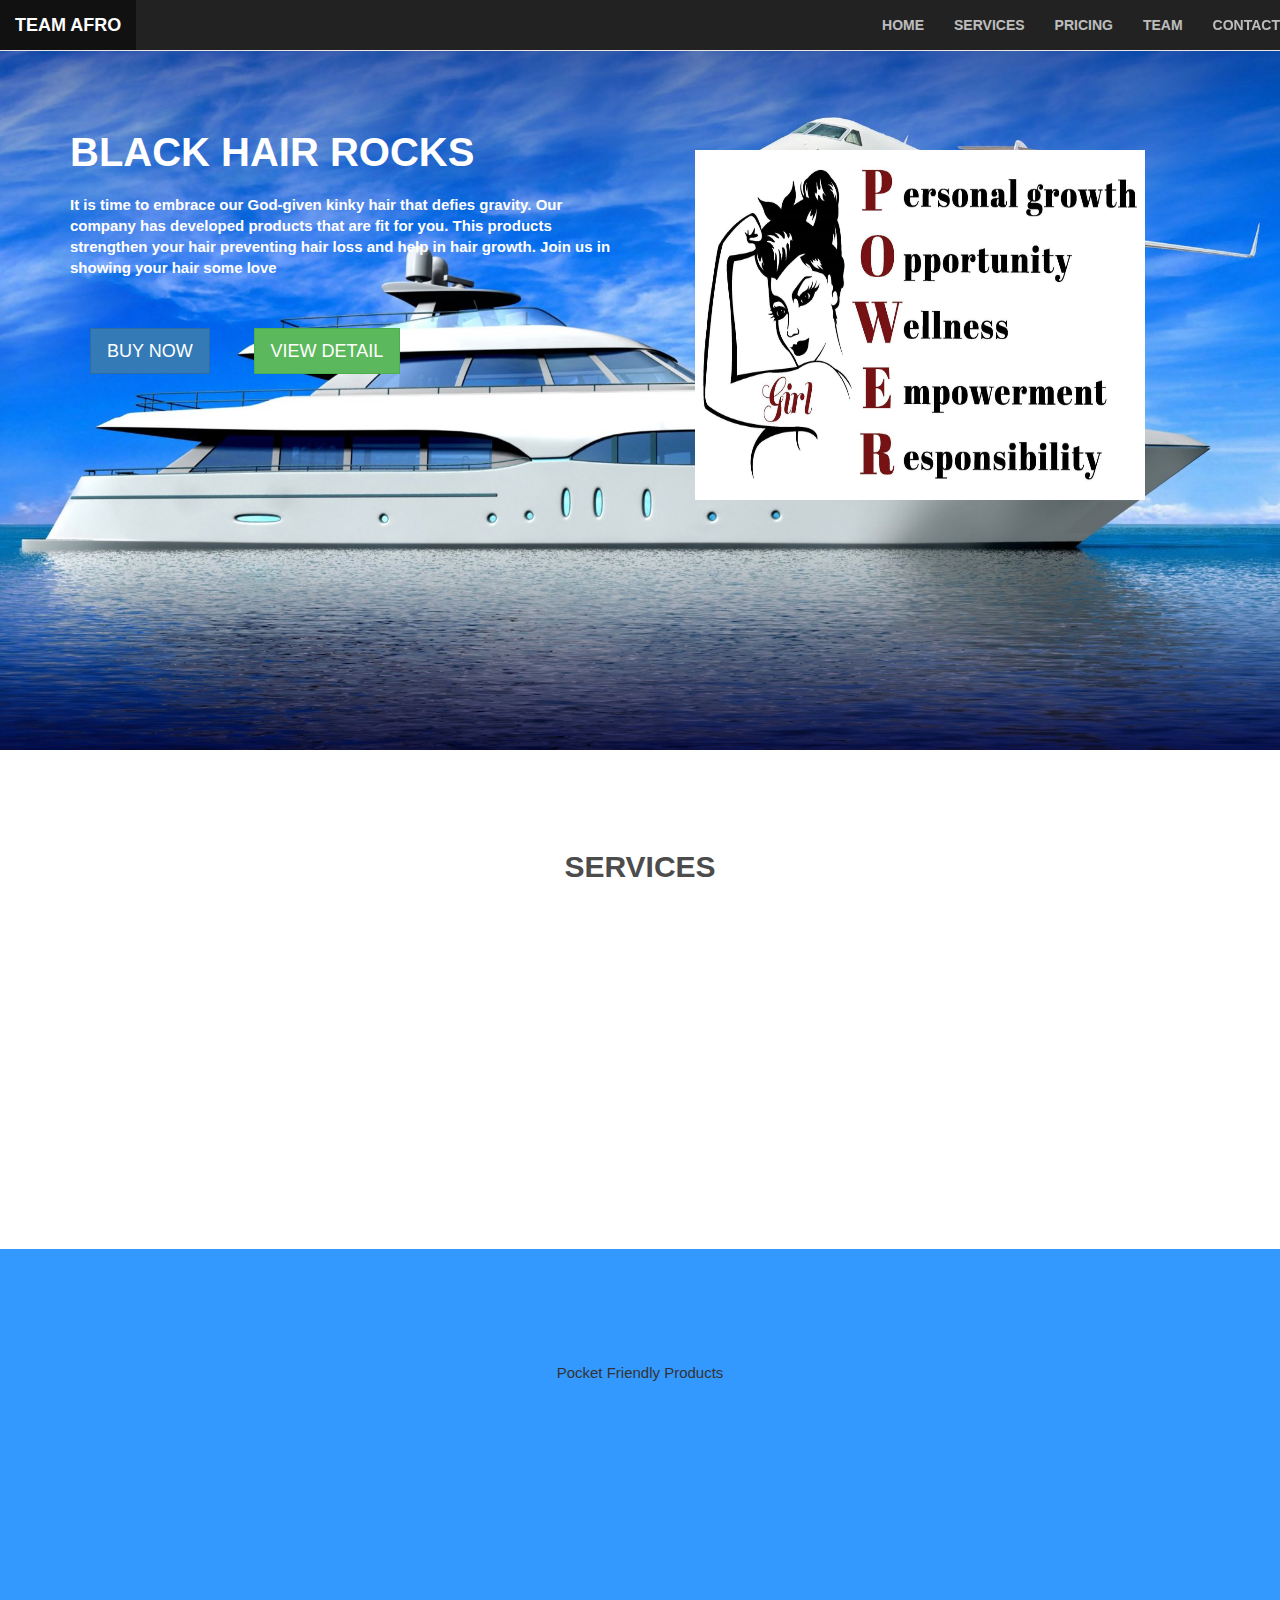
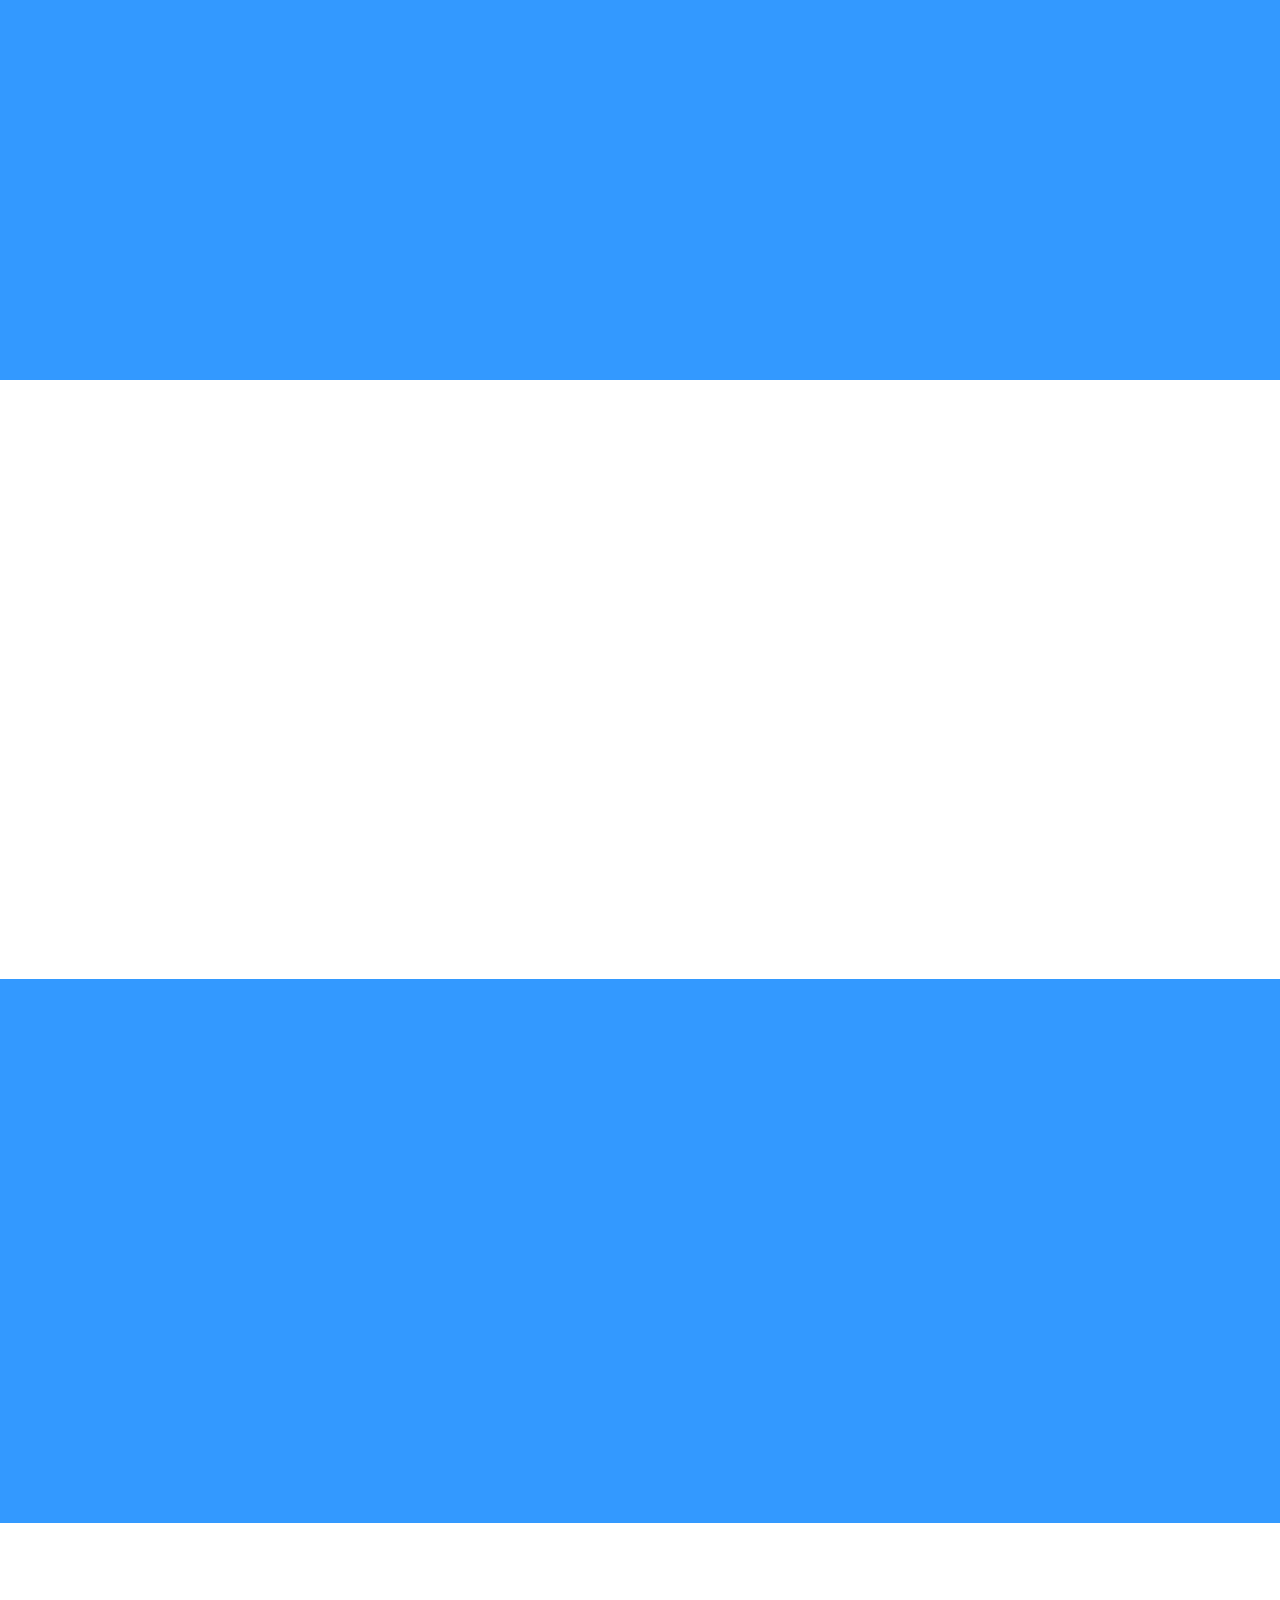
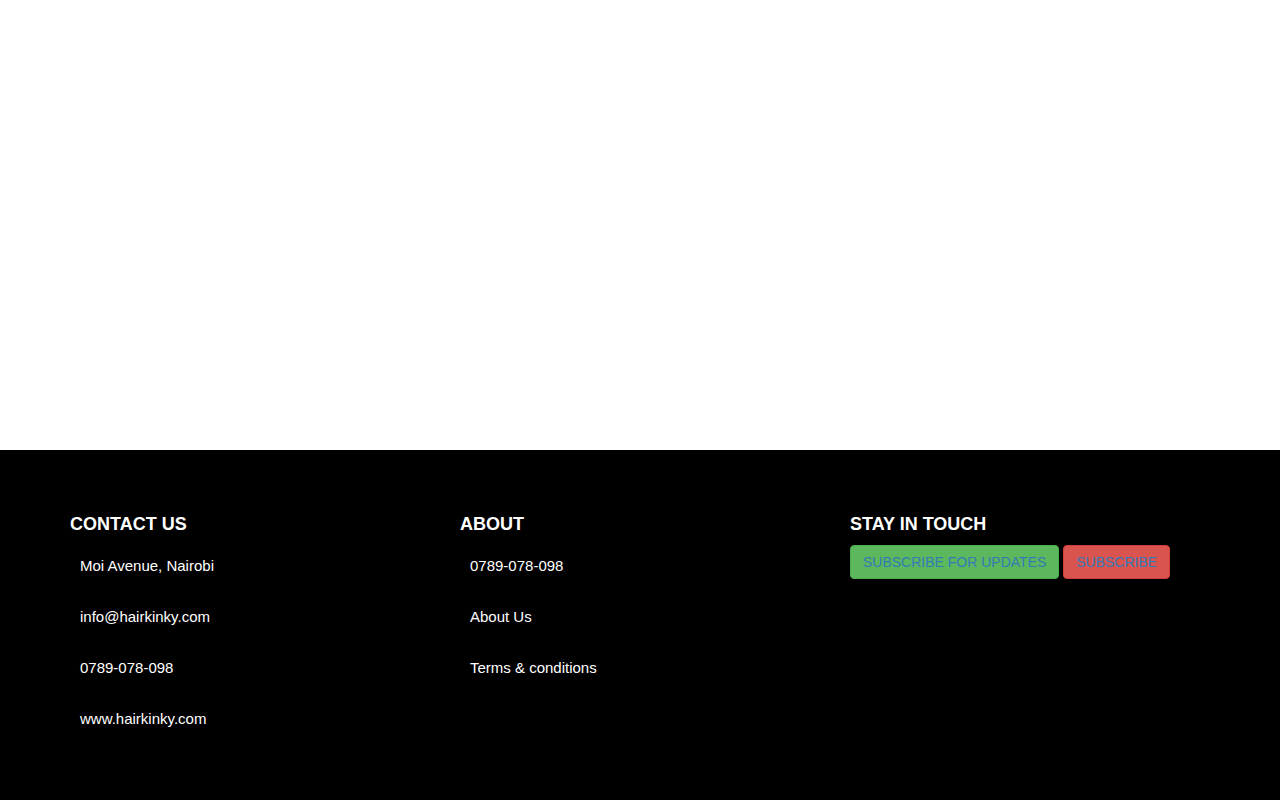
<file: index.html>
<!DOCTYPE html>
<html lang="en">
<head>
<meta http-equiv="X-UA-compatible" content="IE=edge">
<meta charset="utf-8">
<meta name="viewport" content="width=device-width, initial-scale=1">
	<title>Team AFRO</title>
	<link rel="shortcut icon" type="text/css" href="images/favicon.png">
	<link rel="stylesheet" type="text/css" href="css/bootstrap.css">
	<link rel="stylesheet" type="text/css" href="css/bootstrap.min.css">
	<link rel="stylesheet" type="text/css" href="css/bootstrap.css">
<!-- 	<link rel="stylesheet" type="text/css" href="fonts/fontawesome.min.css"/>
	<link rel="stylesheet" type="text/css" href="fonts/fontawesome.css"> -->
	<link rel="stylesheet" href="https://use.fontawesome.com/releases/v5.6.3/css/all.css" integrity="sha384-UHRtZLI+pbxtHCWp1t77Bi1L4ZtiqrqD80Kn4Z8NTSRyMA2Fd33n5dQ8lWUE00s/" crossorigin="anonymous">
	<link rel="stylesheet" type="text/css" href="css/style.css"/>
	<link rel="stylesheet" type="text/css" href="css/animate.min.css"/>
</head> 
<body>
<!-- NAVIGATION  -->
<div id="myNavbar" class="navbar navbar-default navbar-fixed-top" role="navigation">
<div class="navbar-header">
	<button type="button" class="navbar-toggle" data-toggle="collapse" data-target=".navbar-collapse">
		<span class="icon-bar"></span>
		<span class="icon-bar"></span>
		<span class="icon-bar"></span>
		<span class="icon-bar"></span>
	</button>
	<a href="#" class="navbar-brand">Team AFRO</a>
</div>
<div class="navbar-collapse collapse">
<ul class="nav navbar-nav navbar-right">
	<li><a href="#header">Home</a></li>
	<li><a href="#services">Services</a></li>
	<li><a href="#pricing">Pricing</a></li>
	<li><a href="#team">Team</a></li>
	<li><a href="#contact">Contact</a></li>
</ul>
	
</div>
	
</div>

<!-- End-navigation -->

 <!-- header -->
 <div id="header" class="header">
 <div class="container">
 <div class="row">
 <div class="col-lg-6 col-md-6 wow bounceInLeft" data-wow-delay="0.6s">
 <h1>Black Hair Rocks</h1>
 <p><b>It is time to embrace our God-given kinky hair that defies gravity.
  Our company has developed products that are fit for you. 
  This products strengthen your hair preventing hair loss and help in hair growth. 
  Join us in showing your hair some love</b></p>
 <button class="btn btn-lg btn-primary">BUY NOW</button>
 <button class="btn btn-lg btn-success">VIEW DETAIL</button>
 </div>	
 <div class="col-lg-6 col-md-6 wow bounceInRight" data-wow-delay="0.6s"">
 <img src="images/u1.jpg" alt="">
 	
 </div>
 </div>
 	
 </div>
 	
 </div>

<!-- end header -->
<!-- services -->

<div id="services" class="services">
<div class="container">
<h2 class="wow fadeInUp">Services</h2>
<p class="wow fadeInUp" data-wow-delay="0.4s">Customer Centered Services</p>
<div class="row">
<div class="col-lg-3 col-md-3 wow fadeInLeft" data-wow-delay="1.8s">
<i class="fas fa-desktop"></i>
<h4>Procedure</h4>
<p>Hair Growth</p>
</div>
<div class="col-lg-3 col-md-3 wow fadeInLeft" data-wow-delay="1.4s">
<i class="fa fa-mobile" aria-hidden="true"></i>
<h4>Hair type</h4>
<p>Stand-by Customer Care</p>
</div>
<div class="col-lg-3 col-md-3 wow fadeInLeft" data-wow-delay="0.8s">
<i class="fa fa-database" aria-hidden="true"></i>
<h4>Hair Regimen</h4>
<p>Free and Reliable Information for all Hair Types</p>
</div>
<div class="col-lg-3 col-md-3 wow fadeInLeft" data-wow-delay="0.4s">
<i class="fa fa-university" aria-hidden="true"></i>
<h4>Consulting</h4>
<p>Customer Queries</p>
</div>
</div>
</div>
</div>

<!-- end services -->

	<!-- pricing -->
	<div id="pricing" class="pricing">
		<div class="container">
			<div class="row">
				<h2 class="wow fadeInUp">Pricing</h2>
				<p>Pocket Friendly Products</p>
				<div class="col-lg-3 col-md-3 wow flipInY" data-wow-delay="0.8s">
					<div class="packages">
						<h4>Bronze</h4>
						<h1>9.99</h1>
						<b>Monthly</b>
						<p>Hair Requires Good Care</p>
						<hr>
						<li>2 Users</li>
						<li>Hair Certificate</li>
						<li>1 Free sample</li>
						<li>1 face flunnel</li>
						<button class="btn btn-success">Get Started</button>
					</div>
				</div>
				<div class="col-lg-3 col-md-3 wow flipInY" data-wow-delay="1.2s">
					<div class="packages">
						<h4>Silver</h4>
						<h1>19.99</h1>
						<b>Monthly</b>
						<p>Hair Requires Good Care</p>
						<hr>
						<li>4 Users</li>
						<li>Hair Certificate</li>
						<li>1 Free sample</li>
						<li>1 hair flunnel</li>
						<button class="btn btn-success">Get Started</button>
					</div>
				</div>
				<div class="col-lg-3 col-md-3 wow flipInY" data-wow-delay="1.6s">
					<div class="packages">
						<h4>Gold</h4>
						<h1>29.99</h1>
						<b>Monthly</b>
						<p>Hair Requires Good Care</p>
						<hr>
						<li>6 Users</li>
						<li>Hair Certificate</li>
						<li>2 Free samples</li>
						<li>1 flexi rods</li>
						<button class="btn btn-success">Get Started</button>
					</div>
				</div>
				<div class="col-lg-3 col-md-3 wow flipInY" data-wow-delay="2s">
					<div class="packages">
						<h4>Premium</h4>
						<h1>39.99</h1>
						<b>Monthly</b>
						<p>Hair Requires Good Care</p>
						<hr>
						<li>10 Users</li>
						<li>Hair Certificate</li>
						<li>3 Free samples</li>
						<li>1 Gift Hamper</li>
						<button class="btn btn-success">Get Started</button>
					</div>
				</div>
			</div>
		</div>
	</div>


<!-- end pricing -->
<!-- team -->
<div id="team" class="team">
	<div class="container">
		<div class="row">
			<h2 class="wow fadeInUp">Meet Our Team</h2>
			<p class="wow fadeInUp" data-wow-delay="0.4s">Team Afro Founders </p>
			<div class="col-lg-3 col-md-3 wow fadeInLeft" data-wow-delay="2s">
				<img src="images/3.jpg" class="img-circle" alt="">
				<h4>Julie Wakaba</h4>
				<b>CEO & Founder</b>
				<p>Great leader</p>
				<a href="#"><i class="fab fa-facebook" aria-hidden="true"></i></a>
				<a href="#"><i class="fab fa-twitter" aria-hidden="true"></i></a>
				<a href="#"><i class="fab fa-linkedin" aria-hidden="true"></i></a>
				<a href="#"><i class="fab fa-pinterest" aria-hidden="true"></i></a>
			</div>
			<div class="col-lg-3 col-md-3 wow fadeInLeft" data-wow-delay="1.6s">
				<img src="images/4.jpeg" class="img-circle" alt="">
				<h4>Faith Njoki</h4>
				<b>CEO & Founder</b>
				<p>Great Mind</p>
				<a href="#"><i class="fab fa-facebook" aria-hidden="true"></i></a>
				<a href="#"><i class="fab fa-twitter" aria-hidden="true"></i></a>
				<a href="#"><i class="fab fa-linkedin" aria-hidden="true"></i></a>
				<a href="#"><i class="fab fa-pinterest" aria-hidden="true"></i></a>
			</div>
			<div class="col-lg-3 col-md-3 wow fadeInLeft" data-wow-delay="1.2s">
				<img src="images/5.jpg" class="img-circle" alt="">
				<h4>Ann Wakaba</h4>
				<b>CEO & Founder</b>
				<p>Great Leader</p>
				<a href="#"><i class="fab fa-facebook" aria-hidden="true"></i></a>
				<a href="#"><i class="fab fa-twitter" aria-hidden="true"></i></a>
				<a href="#"><i class="fab fa-linkedin" aria-hidden="true"></i></a>
				<a href="#"><i class="fab fa-pinterest" aria-hidden="true"></i></a>
			</div>
			<div class="col-lg-3 col-md-3 wow fadeInLeft" data-wow-delay="0.8s">
				<img src="images/6.jpeg" class="img-circle" alt="">
				<h4>Sylvia Karimi</h4>
				<b>CEO & Founder</b>
				<p>Great Mind</p>
				<a href="#"><i class="fab fa-facebook" aria-hidden="true"></i></a>
				<a href="#"><i class="fab fa-twitter" aria-hidden="true"></i></a>
				<a href="#"><i class="fab fa-linkedin" aria-hidden="true"></i></a>
				<a href="#"><i class="fab fa-pinterest" aria-hidden="true"></i></a>
			</div>
		</div>
	</div>
</div>
<!-- end team -->

<!-- companies -->
<div id="clients" class="clients">
	<div class="container">
		<div class="row">
			<h2 class="wow fadeInUp">Trusted BY</h2>
			<p class="wow fadeInUp" data-wow-delay="0.4s">Some of Our Clients</p>
			<div class="col-lg-3 col-md-3 wow fadeInLeft" data-wow-delay="2s">
				<li><img src="images/l1.png" alt=""></li>
			</div>
			<div class="col-lg-3 col-md-3 wow fadeInLeft" data-wow-delay="1.6s">
				<li><img src="images/l2.png" alt=""></li>
			</div>
			<div class="col-lg-3 col-md-3 wow fadeInLeft" data-wow-delay="1.2s">
				<li><img src="images/l3.jpeg" alt=""></li>
			</div>
			<div class="col-lg-3 col-md-3 wow fadeInLeft" data-wow-delay="0.8s">
				<li><img src="images/l4.png" alt=""></li>
			</div>
		</div>
	</div>
</div>
<!-- end companies -->

<!-- contact -->
<div id="contact" class="contact">
	<div class="container">
		<div class="row">
			<h2 class="wow fadeInUp">Contact</h2>
			<p class="wow fadeInUp" data-wow-delay="0.4s">Feel free to Holla us</p>
			<div class="col-lg-6 col-md-6">
			    <div class="input-group input-group-lg wow fadeInUp" data-wow-delay="0.8s">
					<span class="input-group-addon" id="sizing-addon1"><i class="fa fa-user" aria-hidden="true"></i></span>
					<input type="text" class="form-control" aria-describedby="sizing-addon1" placeholder="Full Name">
				</div>
				<div class="input-group input-group-lg wow fadeInUp" data-wow-delay="1.2s">
					<span class="input-group-addon" id="sizing-addon1"><i class="fa fa-envelope" aria-hidden="true"></i></span>
					<input type="text" class="form-control" aria-describedby="sizing-addon1" placeholder="Email Address">
				</div>
				<div class="input-group input-group-lg wow fadeInUp" data-wow-delay="1.6s">
					<span class="input-group-addon" id="sizing-addon1"><i class="fa fa-phone" aria-hidden="true"></i></span>
					<input type="text" class="form-control" aria-describedby="sizing-addon1" placeholder="Phone Number">
				</div>
			</div>
			<div class=" col-lg-6 col-md-6">
			<div class="input-group wow fadeInUp" data-wow-delay="2s">
				<textarea name="" id="" cols="80" rows="6" class="form-control"></textarea>
				<button class="btn btn-lg wow fadeInUp" data-wow-delay="2.4s"">Submit Your Message</button>
			</div>
			</div>
		</div>
	</div>
</div>


<!-- end contact -->

<!-- footer -->
<div id="footer" class="footer">
	<div class="container">
		<div class="row">
			<div class="col-lg-4 col-md-4">
			<h4>Contact Us</h4>
			    <P>Moi Avenue, Nairobi</P>
			    <p>info@hairkinky.com</p>
				<p>0789-078-098</p>
				<p>www.hairkinky.com</p>
			</div>
			<div class="col-lg-4 col-md-4">
			    <h4>About</h4>
				<p>0789-078-098</p>
				<p>About Us</p>
				<p>Terms & conditions</p>
			</div>
			<div class="col-lg-4 col-md-4">
			    <h4>Stay In Touch</h4>
				<button class="btn btn-success"><a href="#">Subscribe for Updates</a></button>
				<button class="btn btn-danger"><a href="#">SUBSCRIBE</a></button>

			</div>
		</div>
	</div>
</div>



<!-- end footer -->











    <script src="js/jquery-3.2.1.min.js"></script>
    <script src="js/wow.min.js"></script>
	<script>
		new WOW().init();
	</script>
	<script src="js/bootstrap.min.js"></script> 
	
</body>
</html>
</file>
<file: css/style.css>
/*whole page*/
*{
	padding: 0;
	margin: 0;
}
body{
	overflow-x:hidden;
	font-family: 'Open Sans', sans-serif;
	text-rendering: optimizeLegibility !important;
	~webkit-font-smoothing:anatialised !important;
}
li{
	list-style: none;
	display: inline-block;
}
a{
	text-decoration: none;
	transition: all 500ms ease-in-out;
}
a:hover,
a:active{
	text-decoration: none;
}
h1,
h2,
h4{
	font-family: 'PT Sans Narrow', Arial, sans-serif;
	text-transform: uppercase;
	font-weight: 700;
}
p{
	font-size: 15px;
	line-height: 21px;
}
.btn{
	transition: all 300ms ease-in-out;
	font-weight: 500 !important;
	text-transform: uppercase;
}
.btn:hover{
	background-color: #ededed !important;
	color: #3c3c3c3c !important;
	border: 1px solid #fff !important;
}
/*end whole page*/



/*NAVIGATION*/
.navbar{
	background-color: #222222 !important;
	text-transform: uppercase;
	font-family: 'PT Sans Narrow', Arial, sans-serif;
	font-weight: 700;	
}

.navbar a{
	color: #fff !important;
	opacity:0.7;
}

.navbar a:hover{
	opacity: 1;
	background-color: #111111 !important;
}
/*end navigation*/



/*HEADER*/
.header{
	height:700px;
	width:100%;
	padding:30px 0 30px;
	margin-top: 50px;
	background-image: url(../images/bg.jpg);
	background-position: center center;
	background-repeat: no-repeat;
	background-size: cover;
	color: #fff;
}
.header img{
	height: 350px;
	width:450px;
	margin: 70px 0 0 40px;
}
.header h1{
	font-size:40px;
	font-weight: 700;
	padding-top: 30px;
}
.header h1,
.header p,
.header button {
	margin-top: 20px;
}
.header .btn{
	border-radius: 0;
	margin: 40px 20px;
}
.header .btn:hover{
	color: black !important;
	background-color: white !important;
}
 @media(max-width: 768px){

 	.header{
 		padding: 30px;
 		height: 750px;
 	}

 	.header img{
 		width:10%;
 		height: 300px;
 		margin: 20px 0 0 20px;
 	}

 	.header .btn{
 		font-size: 10px;
 		margin-left: 20px;
 	}
 	
 	.header p{
 		font-size: 10px;
 	}
 }
/*end header*/



 /*services*/
 .services{
 	padding: 80px 0 80px;
 	text-align: center;
 }
 .services h2,
 .services h4{
 	color: #4c4c4c;
 	margin: 20px 0 20px;
 }
 .services p{
 	color: #737373;
 	font-size: 14px;
 	padding-bottom: 40px;
 }

 .services i{
 	height: 80px;
 	width:80px;
 	font-size:30px;
 	padding:25px 20px;
 	border-radius:50%;
 	background-color: #6699cc;
 	color:#fff;

 }
 @media(max-width: 768px){
 	.services{
 		padding:30px;
 	}
 }





 /*pricing*/

 .pricing{
 	padding:50px 0 80px;
 	text-align: center;
 	background-color: #3399ff;
 }
 .pricing h2'
 .pricing p{
 	color:#fff;
 }
 .pricing p{
 	padding-bottom: 40px;
 }
 .pricing .packages{
 	padding: 30px;
 	border: 1px solid #ccc;
 	background-color: #fff;
 	border-radius: 5px;
 	margin-top: 30px;
 }
 .packages li{
 	display: block;
 	padding: 5px;

 }

 .packages h4,
 .packages h1,
 .packages b{
 	color: #4c4c4c4;
 }

 .packages p,
 .packages li{

 	color:#737373;
 }

 .pricing .packages .btn:hover{
 	background-color: white !important;
 	color: black !important;

 }

 @media(max-width: 768px){
 	.pricing{
 		padding:30px;
 	}
 	.packages{
 		width:80%;
 		margin-left: 25px;
 	}
 }
/*end pricing*/





 /*team*/
 .team{
 	padding: 50px 0 80px;
 	text-align: center;

 }
 .team b,
 .team h2,
 .team h4{
 	margin: 20px 0 20px;
 	color: #4c4c4c;
 }

 .team p{
 	color: #737373;
 }

 .team img{
 	height: 150px;
 	width: 150px;   
 	margin-top: 80px;

 }

 .team i{
 	height: 30px;
 	width: 30px;
 	padding:5px;
 	font-size: 17px;
 	border-radius: 50%;
 	background-color: #a0db8e;
 	color:#fff;
 }

 .team a:hover i{
 	background-color: #709963;
 }
/*end team*/




/*companies*/
.clients{
	padding: 50px 0 80px;
	background-color: #3399ff;
	text-align: center;
	color: #fff;

}
.clients h2{
	color:#e5e5e5e;

}
.clients p{
	padding-bottom: 40px;
}
.clients img{
	width: 200px;
	opacity: 0.6;
	cursor: pointer;
	margin: 40px;
	transition: all 500ms ease-in-out;
}
.clients li:hover img{
	opacity:1;
}
/*end companies*/



/*contact*/

.contact{
	padding: 50px 0 80px;
	text-align: center;
}
.contact p{
	padding-bottom: 80px;
	color:#737373;
}
.contact h2{
	color: #4c4c4c;
	margin:20px 0 20px;
}
.contact .input-group{
	margin-bottom: 25px;

}
.contact .form-control{
	border-radius: 0 !important;
}
.contact span {

	border-radius: 0 !important;
}

.contact .btn{

	border-radius: 0;
	width:100%;
	font-size: 15px;
	background-color: #f08080;
	margin-top: 10px;
	color: #fff;
}

.contact .btn:hover{

	background-color: #a85959 !important;
	color: #fff !important;
}

/*end contact*/

/*footer*/
.footer{
	padding-top: 55px; 
	text-align: left;
	height:350px;
	font-weight: 100px !important;
	background-color: black;
	color:#fff;
}
.footer p{
	padding: 10px;

}

.footer .btn{
	
	color: white !important;
}


/*end footer*/
</file>
